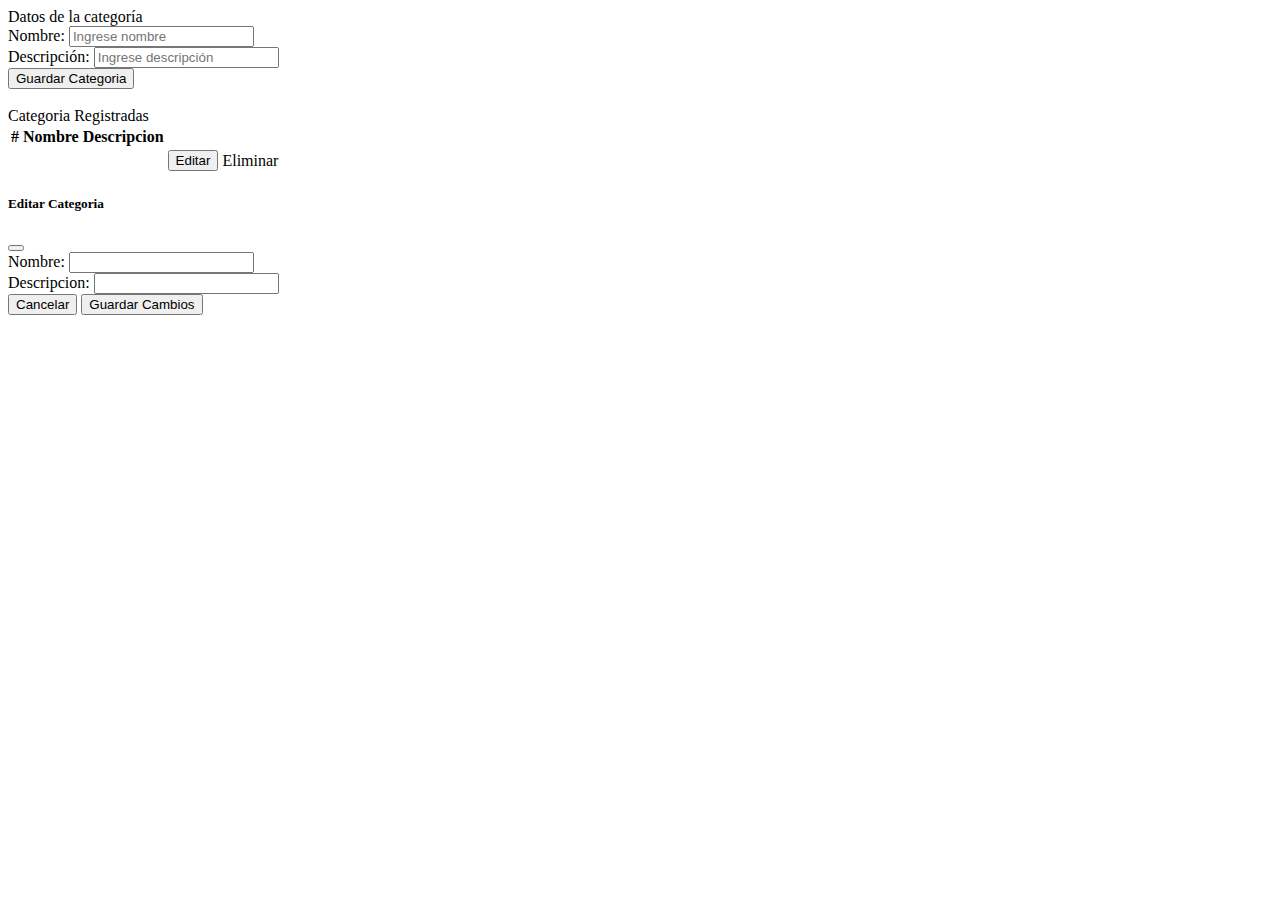
<file: src/main/resources/templates/categoria/index.html>
<!DOCTYPE html>
<html lang="es">
<head th:replace="layouts/fragmentos :: cabecera"></head>
<body class="sb-nav-fixed">
    <header th:replace="layouts/fragmentos :: barraSuperior"></header>
    <div id="layoutSidenav">
        <div id="layoutSidenav_nav" th:replace="layouts/fragmentos :: menu">

        </div>
        <div id="layoutSidenav_content">
            <main>
                <div class="container-fluid px-4 py-4">
                    <form th:action="@{/categoria/form}" th:object="${categoria}"
                        method="post">
                        <div class="card">
                            <div class="card-header" >Datos
                                de la categoría</div>
                            <div class="card-body">
                                <div class="row">
                                    <div class="col-md-6 mb-3">
                                        <label>Nombre:</label> <input th:field="*{nombre}" type="text"
                                            class="from-control" placeholder="Ingrese nombre" />
                                    </div>
                                    <div class="col-md-6 mb-3">
                                        <label>Descripción:</label> <input th:field="*{descripcion}"
                                            type="text" class="from-control"
                                            placeholder="Ingrese descripción" />
                                    </div>
                                </div>

                                <div class="row">
                                    <div class="col-12 text-center">
                                        <button type="submit" class="btn btn-dark">
                                            <i class="far fa-save"></i> Guardar Categoria
                                        </button>
                                    </div>
                                </div>
                            </div>
                        </div>
                    </form>

                    <br>
                    <div class="card">
                        <div class="card-header" >Categoria Registradas</div>
                        <div class="card-body">
                            <div class="table-responsive">
                                <table class="table table-bordered table-hover">
                                    <thead class="table-dark table-hover">
                                        <tr>
                                            <th>#</th>
                                            <th>Nombre</th>
                                            <th>Descripcion</th>
                                            <th></th>
                                            <th></th>
                                        </tr>
                                    </thead>
                                    <tbody>
                                        <tr th:each="item: ${listaCategorias}">
                                            <td th:text="${item.id}"></td>
                                            <td th:text="${item.nombre}"></td>
                                            <td th:text="${item.descripcion}"></td>
                                            <td class="text-center">
                                            
                                            <button href="#" th:id="${item.id}" th:param1="${item.nombre}" th:param2="${item.descripcion}" class="btn btn-dark text-white editarCategoria"   data-toggle="modal" data-target="#editModal"><i
                                                    class="fas fa-edit"></i> Editar</button>
                                            </td>
                                            <td class="text-center">
                                            	<a th:href="@{/categoria/eliminar/}+${item.id}" class="btn btn-danger" onclick="return confirm('Desea eliminar?')">
                                            	<i class="far fa-trash-alt"></i> Eliminar
                                            	</a>
                                            </td>
                                        </tr>
                                    </tbody>
                                </table>
                            </div>
                        </div>
                    </div>
                </div>
            </main>
            <footer class="py-4 bg-light mt-auto"
                th:replace="layouts/fragmentos :: footer"> </footer>
        </div>
    </div>
    <!-- Modal -->
    <div class="modal fade" id="editModal" tabindex="-1"
        aria-labelledby="exampleModalLabel" aria-hidden="true">
        <div class="modal-dialog">
            <div class="modal-content">
                <div class="modal-header bg-info">
                    <h5 class="modal-title" id="exampleModalLabel">Editar Categoria</h5>
                    <button type="button" class="btn-close" data-dismiss="modal"
                        aria-label="Close"></button>
                </div>
                <form th:action="@{/categoria/form}" th:object="${categoria}" method="post">
	                <input type="hidden" th:field="*{id}"/>
	                <div class="modal-body">
	                
	                    <div class="form-row">
	                        <div class="col-12">
	                        <label>Nombre:</label>
	                        <input type="text" class="form-control" id="txtNombre" name="nombre" />
	                        </div>
	                    </div>
	                    
	                    <div class="form-row">
	                        <div class="col-12">
	                        <label>Descripcion:</label>
	                        <input type="text" class="form-control" id="txtDescripcion" name="descripcion"/>
	                        </div>
	                    </div>
	                </div>
	                <div class="modal-footer">
	                    <button type="button" class="btn btn-secondary"
	                        data-dismiss="modal"><i class="fas fa-ban"></i> Cancelar</button>
	                    <button type="submit" class="btn btn-primary"><i class="fas fa-save"></i> Guardar Cambios</button>
	                </div>
	              </form>  
            </div>
        </div>
    </div>
    <script th:src="@{/js/jquery-3.5.1.min.js}"></script>
    <script th:src="@{/js/bootstrap.bundle.min.js}"></script>
    <script th:src="@{/js/scripts.js}"></script>
    <script th:src="@{/js/categoria.js}"></script>
</body>
</html>
</file>
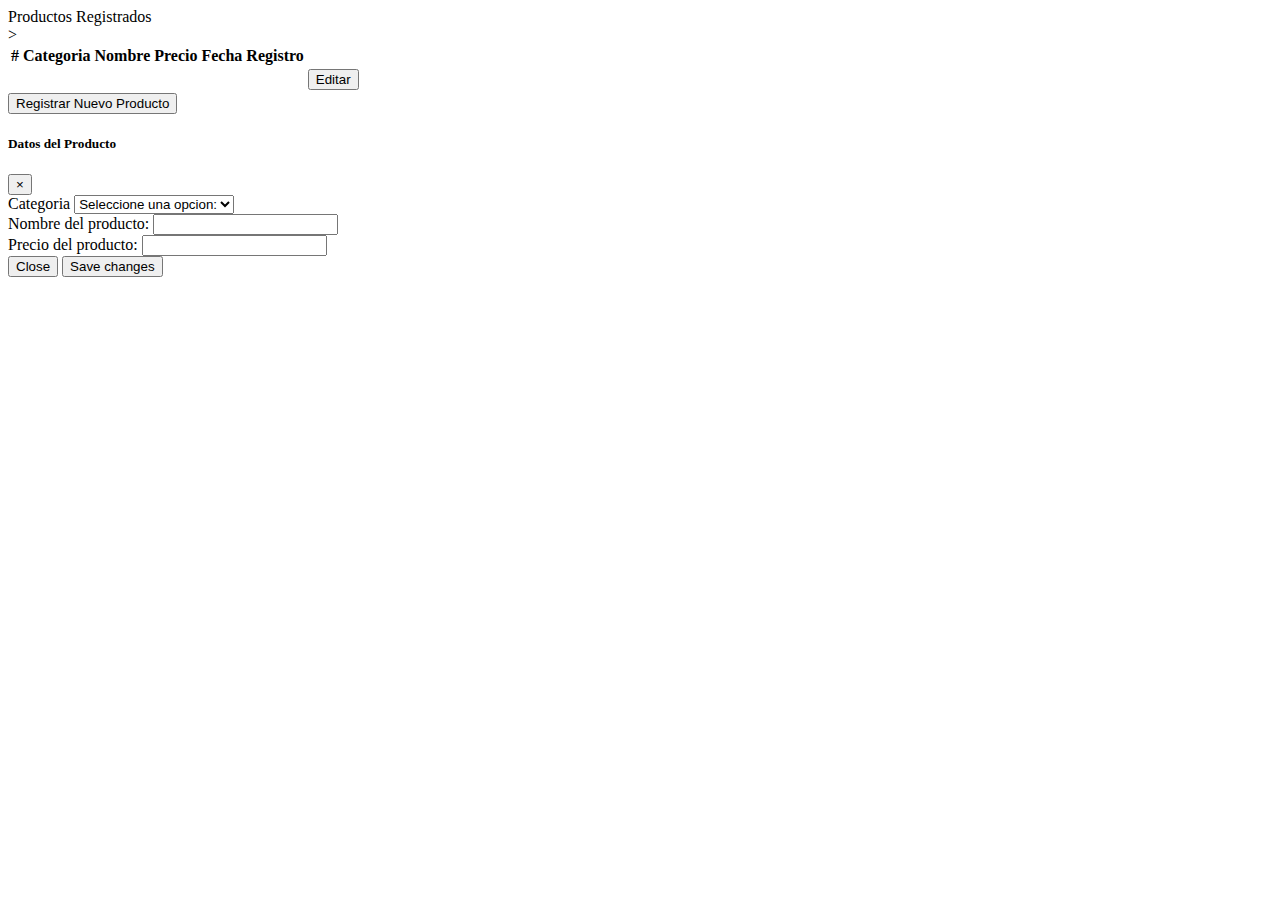
<file: src/main/resources/templates/producto/index.html>
<!DOCTYPE html>
<html lang="es">
    <head th:replace="layouts/fragmentos ::cabecera"></head>
    <body class="sb-nav-fixed">
       <header th:replace="layouts/fragmentos :: barraSuperior"></header>
        <div id="layoutSidenav">
            <div id="layoutSidenav_nav" th:replace="layouts/fragmentos :: menu"></div>
            <div id="layoutSidenav_content">
                <main>
                    <div class="container px-4 py-4">
                       <div class="card">
                        <div class="card-header" >Productos Registrados</div>
                        <div class="card-body">
                            <div class="table-responsive">
                                <table class="table table-bordered table-hover">
                                    <thead class="table-dark table-hover">
                                        <tr>
                                            <th>#</th>
                                            <th>Categoria</th>>
                                            <th>Nombre</th>
                                            <th>Precio</th>
                                            <th>Fecha Registro</th>
                                            <th></th>
                                            <th></th>
                                        </tr>
                                    </thead>
                                    <tbody>
                                        <tr th:each="item: ${listaProductos}">
                                            <td th:text="${item.id}"></td>
                                            <td th:text="${item.categoria.nombre}"></td>
                                            <td th:text="${item.nombre}"></td>
                                            <td th:text="${item.precio}"></td>
                                            <td th:text="${item.fecha_registro}"></td>
                                         	  <td class="text-center">
                                           		 <button href="#" th:id="${item.id}" th:param1="${item.categoria.id}" th:param2="${item.nombre}" th:param3="${item.precio}" 
                                           		 class="btn btn-dark text-white editarProducto"   data-toggle="modal" data-target="#modalProducto"><i
                                                    class="fas fa-edit"></i> Editar</button>
                                           	 </td>
                                       <!--      <td class="text-center">
                                            	<a th:href="@{/categoria/eliminar/}+${item.id}" class="btn btn-danger" onclick="return confirm('Desea eliminar?')">
                                            	<i class="far fa-trash-alt"></i> Eliminar
                                            	</a>
                                            </td> -->
                                        </tr> 
                                    </tbody>
                                </table>
                            </div>
                        </div>
                    </div>
                    
                     	 <div class="row mt-5">
                    		<div class= "col-12">
                    			<button type="button" class="btn btn-dark" data-toggle="modal" data-target="#modalProducto"><i class="far fa-save"></i>
                    			 Registrar Nuevo Producto
                    			</button>
                    		</div>     
                    	</div>
                	</div>
                </main>
                <footer class="py-4 bg-light mt-auto" th:replace="layouts/fragmentos :: footer"></footer>
            </div>
        </div>
        
        <!-- Modal -->
	<div class="modal fade" id="modalProducto" tabindex="-1" aria-labelledby="exampleModalLabel" aria-hidden="true">
	  <div class="modal-dialog">
	    <div class="modal-content">
	      <div class="modal-header">
	        <h5 class="modal-title" id="exampleModalLabel">Datos del Producto</h5>
	        <button type="button" class="close" data-dismiss="modal" aria-label="Close">
	          <span aria-hidden="true">&times;</span>
	        </button>
	      </div>
	      <form th:action="@{/producto/form}" th:object="${producto}" method="post">
	      <input type="hidden" th:field="*{id}" />
	      <div class="modal-body">
	        	<div class="row mb-3">
	        		<div class="col-12">
	        			<label>Categoria</label>
					        <select class="form-select" th:field="*{categoria.id}" name="categoria.id">
					        	<option value="">Seleccione una opcion:</option>
					        	<option th:each="item: ${listaCategorias}" th:value="${item.id}" th:text="${item.nombre}">
					        	</option>
					        </select>
	        		</div>
	        	</div>
	        	<div class="row mb-3">
	        		<div class="col-12">
	        			<label>Nombre del producto:</label>
					    <input class="form-control" type="text" th:field="*{nombre}" />
	        		</div>
	        	</div>
	        		<div class="row mb-3">
	        		<div class="col-12">
	        			<label>Precio del producto:</label>
					        <input class="form-control" type="text" th:field="*{precio}" />
	        		</div>
	        	</div>
		        
	        
	      </div>
	      <div class="modal-footer">
	        <button type="button" class="btn btn-secondary" data-dismiss="modal">Close</button>
	        <button type="submit" class="btn btn-primary">Save changes</button>
	      </div>
	      </form>
	    </div>
	  </div>
</div>
        
        
        
        <script th:src="@{/js/jquery-3.5.1.min.js}"></script>
        <script th:src="@{/js/bootstrap.bundle.min.js}"></script>
        <script th:src="@{/js/scripts.js}"></script>
        <script th:src="@{/js/producto.js}"></script>
    </body>
</html>
</file>
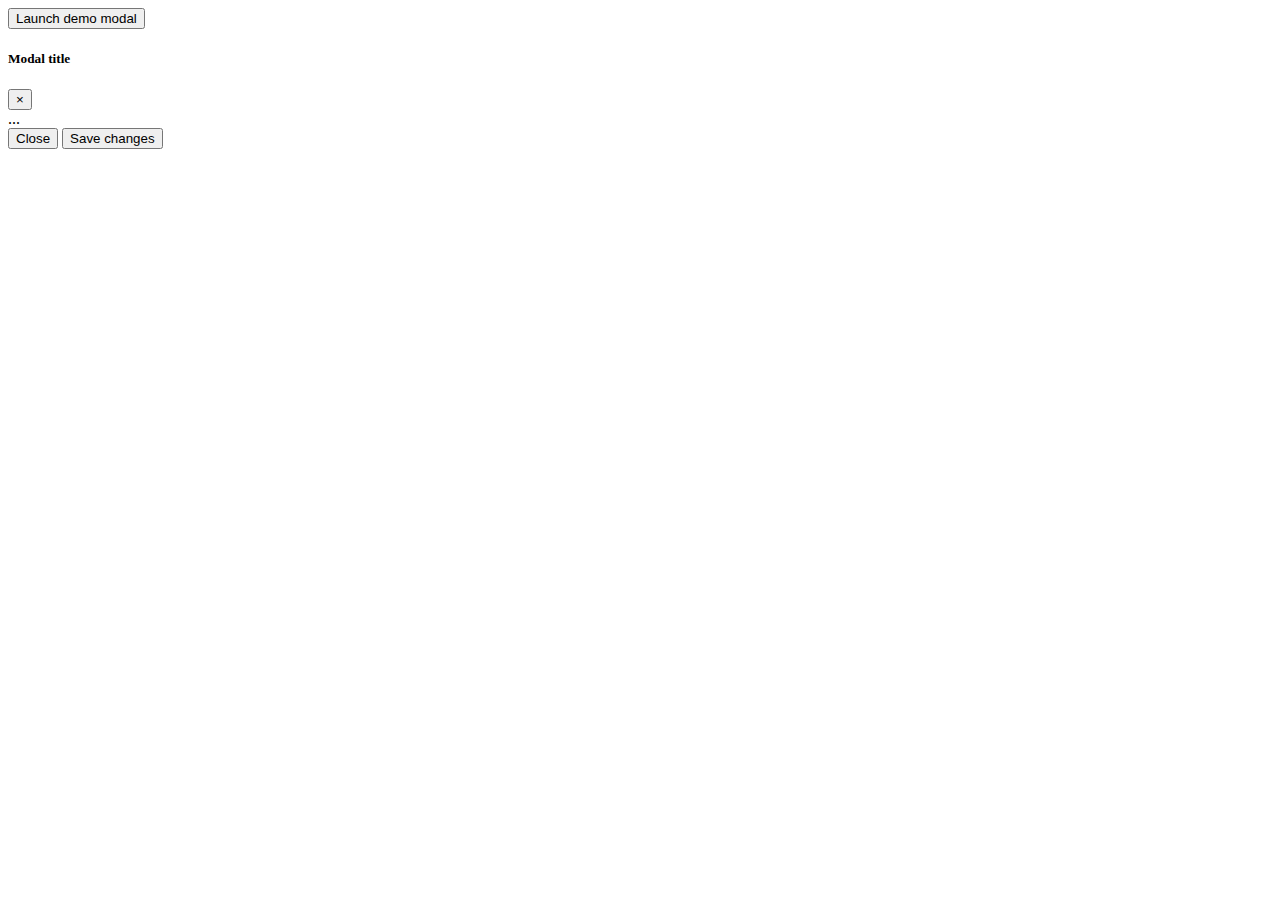
<file: src/main/resources/templates/categoria/prueba.html>
<!DOCTYPE html>
<html>
<head>
<meta charset="ISO-8859-1">
<title>Insert title here</title>
</head>
<body>

<!-- Button trigger modal -->
<button type="button" class="btn btn-primary" data-toggle="modal" data-target="#exampleModal">
  Launch demo modal
</button>

<!-- Modal -->
<div class="modal fade" id="exampleModal" tabindex="-1" aria-labelledby="exampleModalLabel" aria-hidden="true">
  <div class="modal-dialog">
    <div class="modal-content">
      <div class="modal-header">
        <h5 class="modal-title" id="exampleModalLabel">Modal title</h5>
        <button type="button" class="close" data-dismiss="modal" aria-label="Close">
          <span aria-hidden="true">&times;</span>
        </button>
      </div>
      <div class="modal-body">
        ...
      </div>
      <div class="modal-footer">
        <button type="button" class="btn btn-secondary" data-dismiss="modal">Close</button>
        <button type="button" class="btn btn-primary">Save changes</button>
      </div>
    </div>
  </div>
</div>


		<script th:src="@{/js/jquery-3.5.1.min.js}"></script>
        <script th:src="@{/js/bootstrap.bundle.min.js}"></script>
        <script th:src="@{/js/scripts.js}"></script>
</body>
</html>
</file>
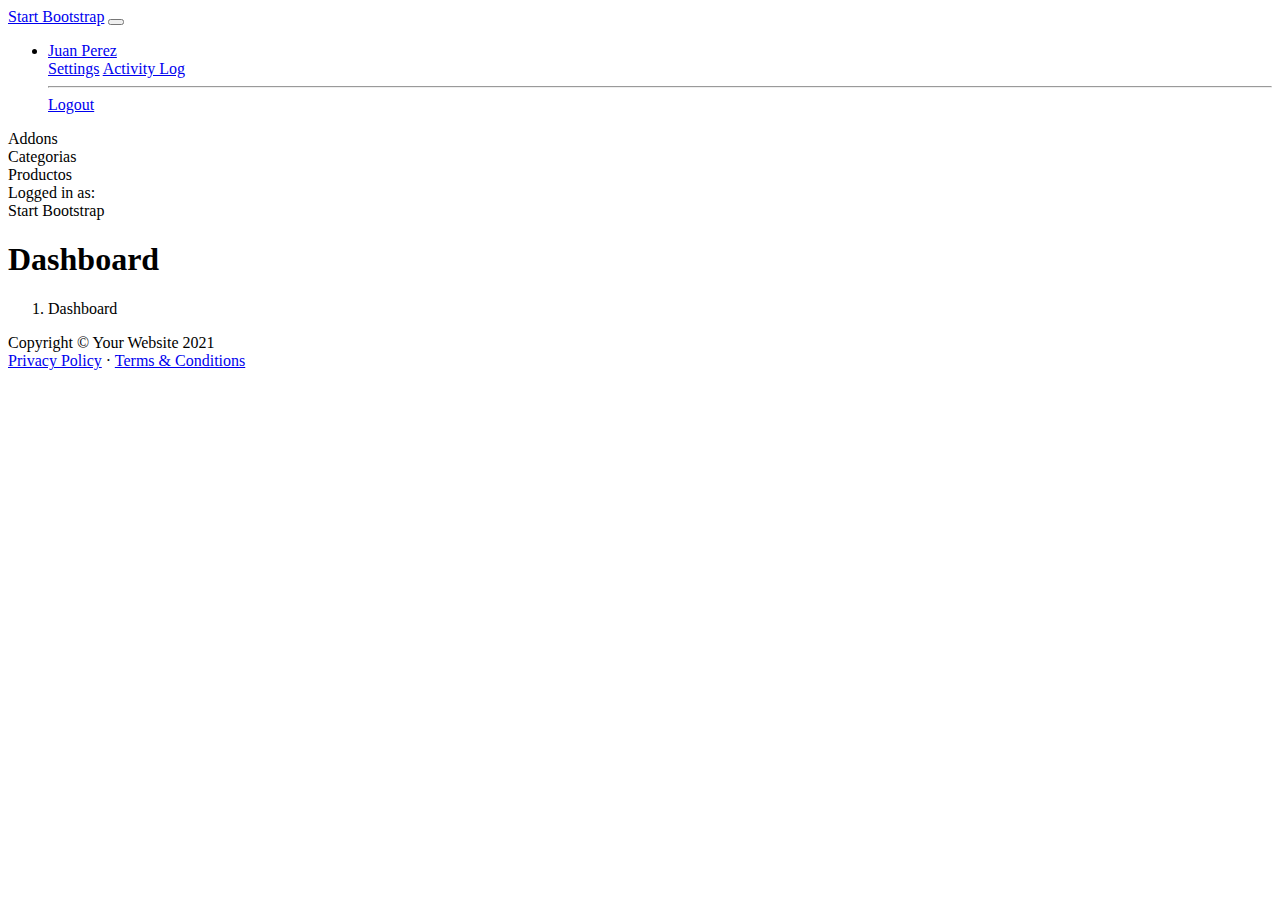
<file: src/main/resources/templates/layouts/fragmentos.html>
<!DOCTYPE html>
<html lang="es">
    <head th:fragment="cabecera">
        <meta charset="utf-8" />
        <meta http-equiv="X-UA-Compatible" content="IE=edge" />
        <meta name="viewport" content="width=device-width, initial-scale=1, shrink-to-fit=no" />
        <meta name="description" content="" />
        <meta name="author" content="" />
        <title>Dashboard - SB Admin</title>
        
        <link th:href="@{/css/bootstrap.min.css}" rel="stylesheet" />
        <link th:href="@{/css/styles.css}" rel="stylesheet" />
        <link rel="stylesheet" type="text/css" th:href="@{/css/all.css}">
    </head>
    <body class="sb-nav-fixed">
      <header th:fragment="barraSuperior">
        <nav class="sb-topnav navbar navbar-expand navbar-dark bg-dark">
            <!-- Navbar Brand-->
            <a class="navbar-brand ps-3" href="index.html">Start Bootstrap</a>
            <!-- Sidebar Toggle-->
            <button class="btn btn-link btn-sm order-1 order-lg-0 me-4 me-lg-0" id="sidebarToggle" href="#!"><i class="fas fa-bars"></i></button>
            <!-- Navbar Search-->
            <form class="d-none d-md-inline-block form-inline ms-auto me-0 me-md-3 my-2 my-md-0">
                
            </form>
            <!-- Navbar-->
            <ul class="navbar-nav ms-auto ms-md-0 me-3 me-lg-4">
                <li class="nav-item dropdown">
                    <a class="nav-link dropdown-toggle" id="navbarDropdown" href="#" role="button" data-toggle="dropdown" aria-haspopup="true" aria-expanded="false"><i class="fas fa-user fa-fw"></i> Juan Perez</a>
                    <div class="dropdown-menu" aria-labelledby="navbarDropdown">
                        <a class="dropdown-item" href="#!">Settings</a>
                        <a class="dropdown-item" href="#!">Activity Log</a>
                        <hr class="dropdown-divider" />
                        <a class="dropdown-item" href="#!">Logout</a>
                    </div>
                </li>
            </ul>
        </nav>
       	</header>
        <div id="layoutSidenav">
            <div id="layoutSidenav_nav" th:fragment="menu">
                <nav class="sb-sidenav accordion sb-sidenav-dark" id="sidenavAccordion">
                    <div class="sb-sidenav-menu">
                        <div class="nav">
                            <div class="sb-sidenav-menu-heading">Addons</div>
                            <a class="nav-link" th:href="@{/categoria/}">
                                <div class="sb-nav-link-icon"><i class="fas fa-chart-area"></i></div>
                                Categorias
                            </a>
                            <a class="nav-link" th:href="@{/producto/}">
                                <div class="sb-nav-link-icon"><i class="fas fa-table"></i></div>
                                Productos
                            </a>
                        </div>
                    </div>
                    <div class="sb-sidenav-footer">
                        <div class="small">Logged in as:</div>
                        Start Bootstrap
                    </div>
                </nav>
            </div>
            <div id="layoutSidenav_content">
                <main>
                    <div class="container-fluid px-4">
                        <h1 class="mt-4">Dashboard</h1>
                        <ol class="breadcrumb mb-4">
                            <li class="breadcrumb-item active">Dashboard</li>
                        </ol>
                        
                    </div>
                </main>
                <footer class="py-4 bg-light mt-auto" th:fragment="footer">
                    <div class="container-fluid px-4">
                        <div class="d-flex align-items-center justify-content-between small">
                            <div class="text-muted">Copyright &copy; Your Website 2021</div>
                            <div>
                                <a href="#">Privacy Policy</a>
                                &middot;
                                <a href="#">Terms &amp; Conditions</a>
                            </div>
                        </div>
                    </div>
                </footer>
            </div>
        </div>
        <script th:src="@{/js/jquery-3.5.1.min.js}"></script>
        <script th:src="@{/js/bootstrap.bundle.min.js}"></script>
        <script th:src="@{/js/scripts.js}"></script>
    </body>
</html>
</file>
